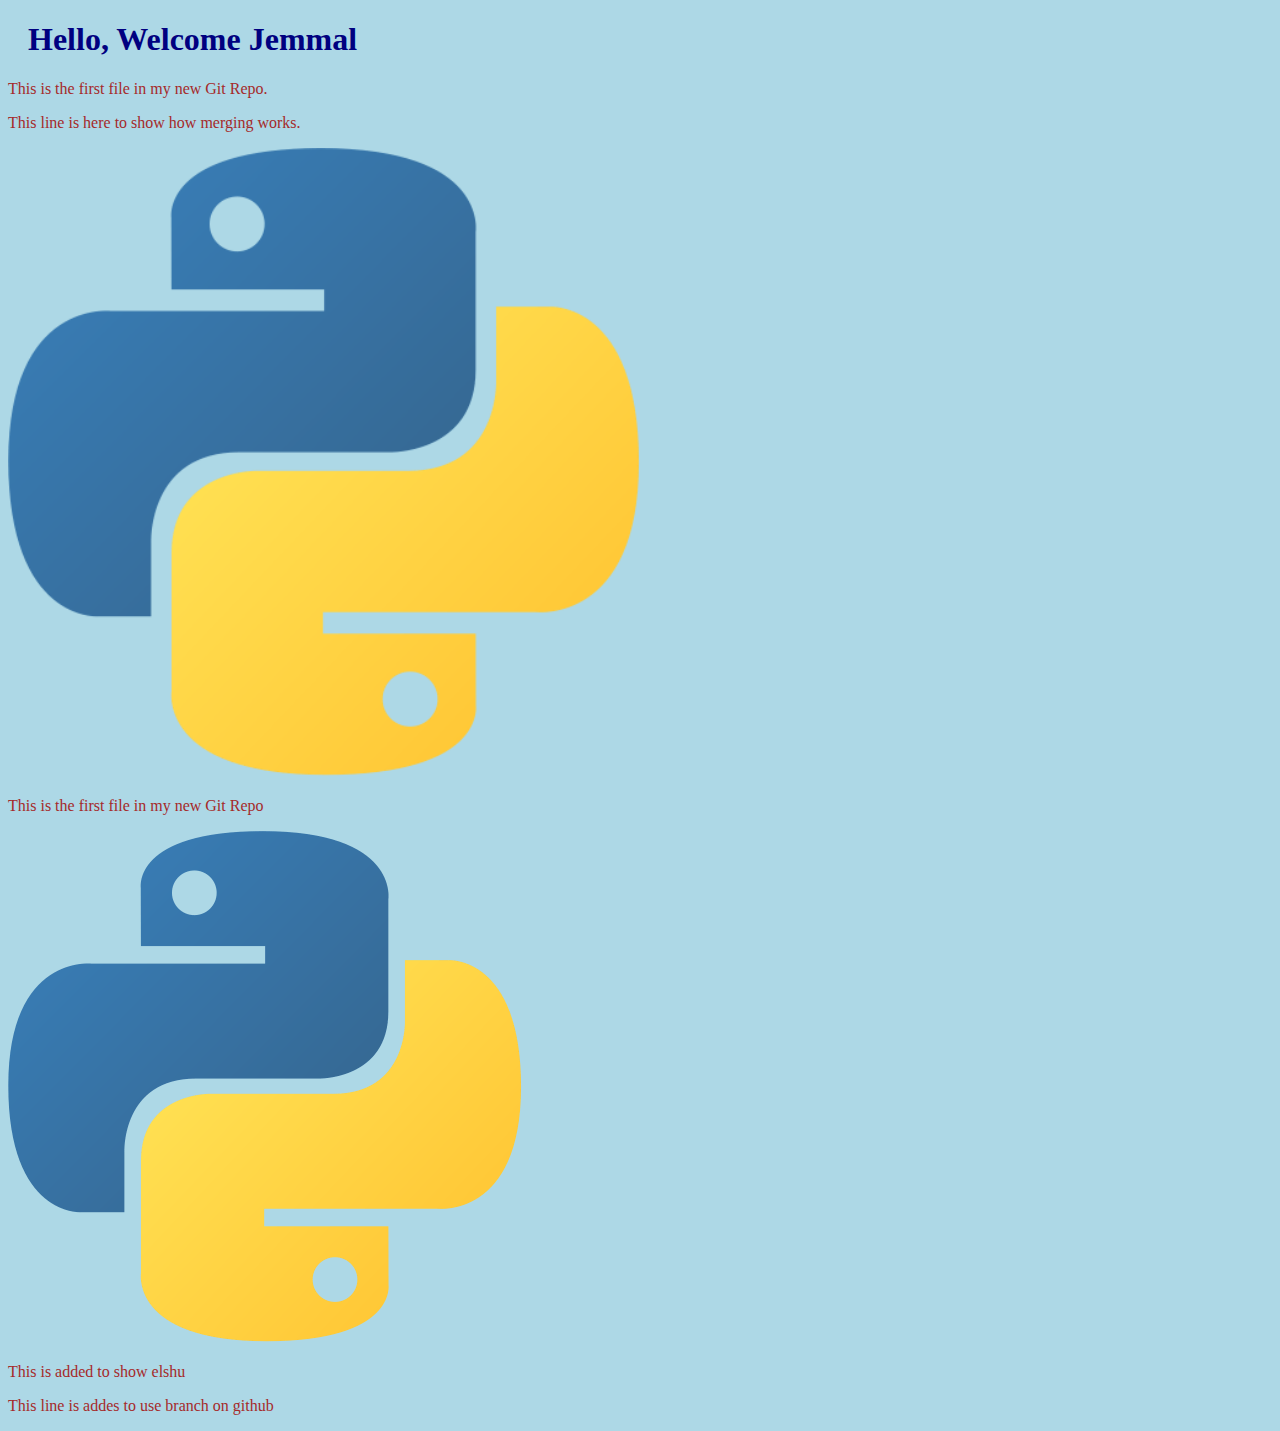
<file: index.html>
<!DOCTYPE html>
<html lang="en">
<head>
    <meta charset="UTF-8">
    <meta name="viewport" content="width=device-width, initial-scale=1.0">
    <title>Hello World</title>
    <link rel="stylesheet" href="style.css">
</head>
<body>
    <h1>Hello, Welcome Jemmal</h1>
    <p>This is the first file in my new Git Repo.</p>
    <p>This line is here to show how merging works.</p>
    <div>
        <img src="pyhton.png" alt="" width="50%" height="80%">
    </div>
    <p>This is the first file in my new Git Repo</p>
    <div>
        <img src="pyhton.png" alt="Hello Git">
    </div>

    <p>This is added to show elshu</p>
    <p>This line is addes to use branch on github</p>
</body>
</html>
</file>
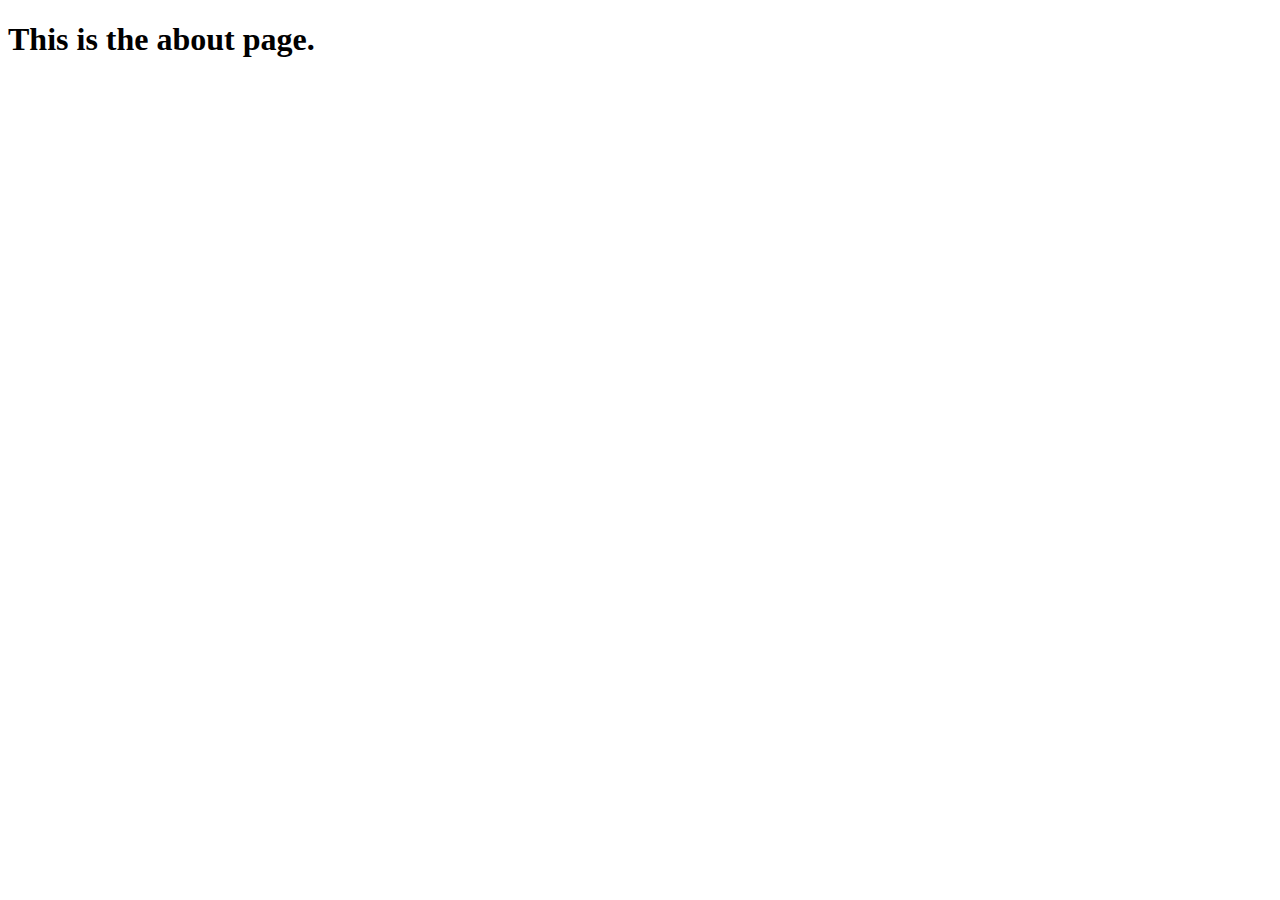
<file: about.html>
<!DOCTYPE html>
<html lang="en">
<head>
    <meta charset="UTF-8">
    <meta name="viewport" content="width=device-width, initial-scale=1.0">
    <title>About page</title>
</head>
<body>
    <h1>This is the about page.</h1>
</body>
</html>
</file>
<file: style.css>
body{
    background-color: lightblue;

}

h1{
    color: navy;
    margin-left: 20px;
}

p{
    color: brown;
}
</file>
